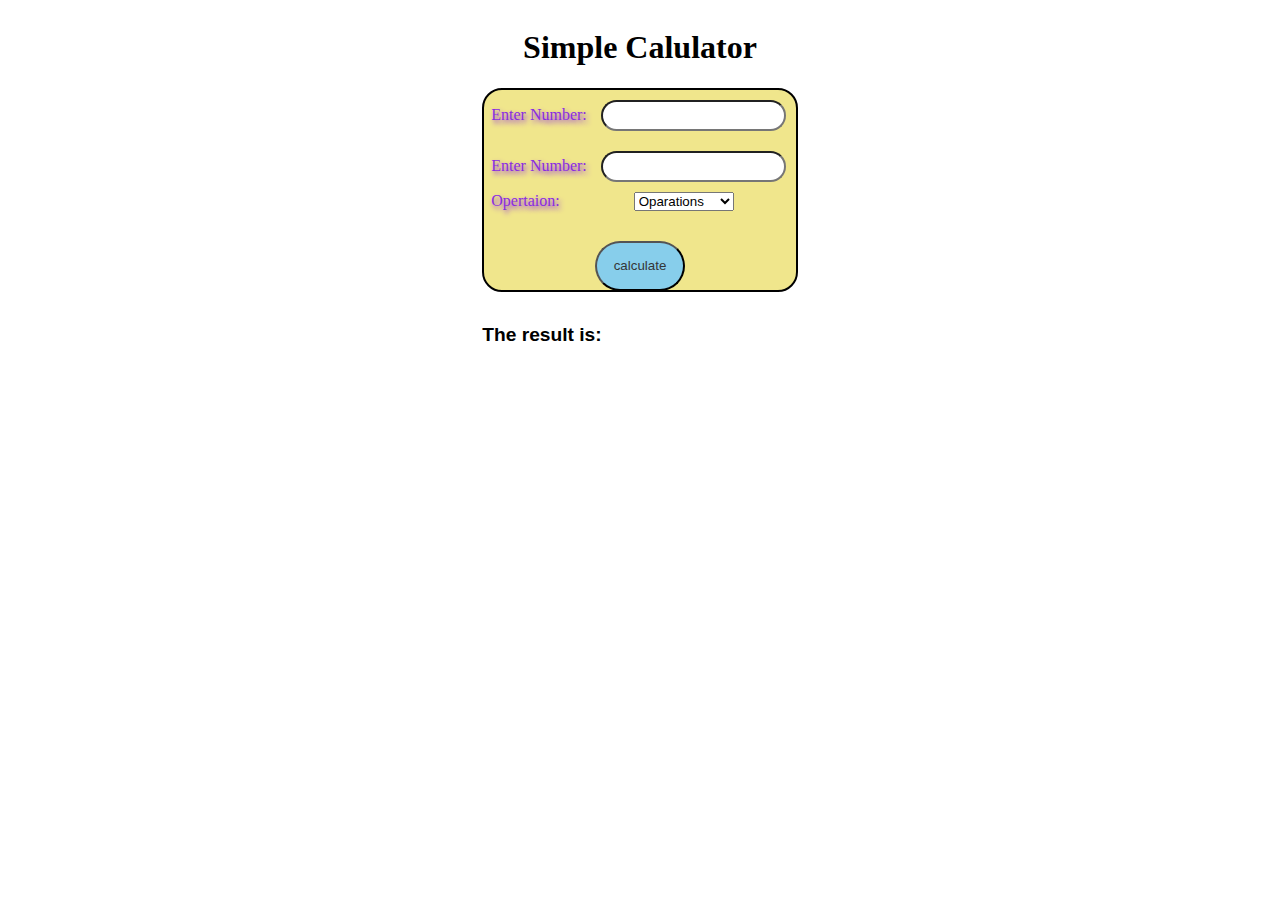
<file: Calculater.html>
<!DOCTYPE html>
<html lang="en">
<head>
    <meta charset="UTF-8">
    <meta name="viewport" content="width=<device-width>, initial-scale=1.0">
    <title>Cal</title>
    <style>
        body{
            display: grid;
            place-content: center;
        }
        .whole{
            background-color: khaki;
            height: 200px;
            border: 2px solid black;
            text-align: justify;
            border-radius: 20px;
            overflow: hidden;
        }
        label{
            margin-left: 7px;
        }
        select{
            margin-left: 70px;
            width: 100px;
            
        }
        input{
            margin: 10px;
            border-radius:50px;
            height: 25px;
        }
        label{
            color:blueviolet;
            text-shadow: 2px 3px 5px;
        }
        option{
            border-radius:7px;
        }
        .btn{
            color: rgb(52, 54, 55) ;
            background-color: skyblue;
            width: 90px;
            margin-top: 30px;
            height: 50px;
           border-radius:50px ;
        }
        .btn:hover{
            color: skyblue;
            background-color:rgb(52, 54, 55) ;

        }
        .result{
            font-family: Arial, Helvetica, sans-serif;
            font-size: larger;
        }

       </style>
</head>
<body>
    <header>
        <h1>
           <center>

               Simple Calulator
           </center> 
        </h1>
    </header>
    <div class="whole">
        <form action="" class="form" method="post">
          <label for="num1">Enter Number:</label>  
          <input id="num1" type="number" name="num1" inputmode="numeric"><br>
          <label for="num2">Enter Number:</label>
          <input id="num2"  type="number" name="num2" inputmode="numeric"><br>
          <label for="Oparators">  Opertaion:</label> 
          <select name="op" id="Oparators">
            <option value="Oparations">Oparations</option>
            <option value="+">+</option>
            <option value="-">-</option>
            <option value="*">*</option>
            <option value="/">/</option>
            <option value="^">^</option>
           </select><br>
    </form>
        <center>
            <button class="btn" onclick="calculater()" >calculate</button>
        </center>
    </div>
    <h5 id="result" class="result">The result is:  </h5>
    <script src="Calculater.js">
        
    </script>
</body>
</html>
</file>
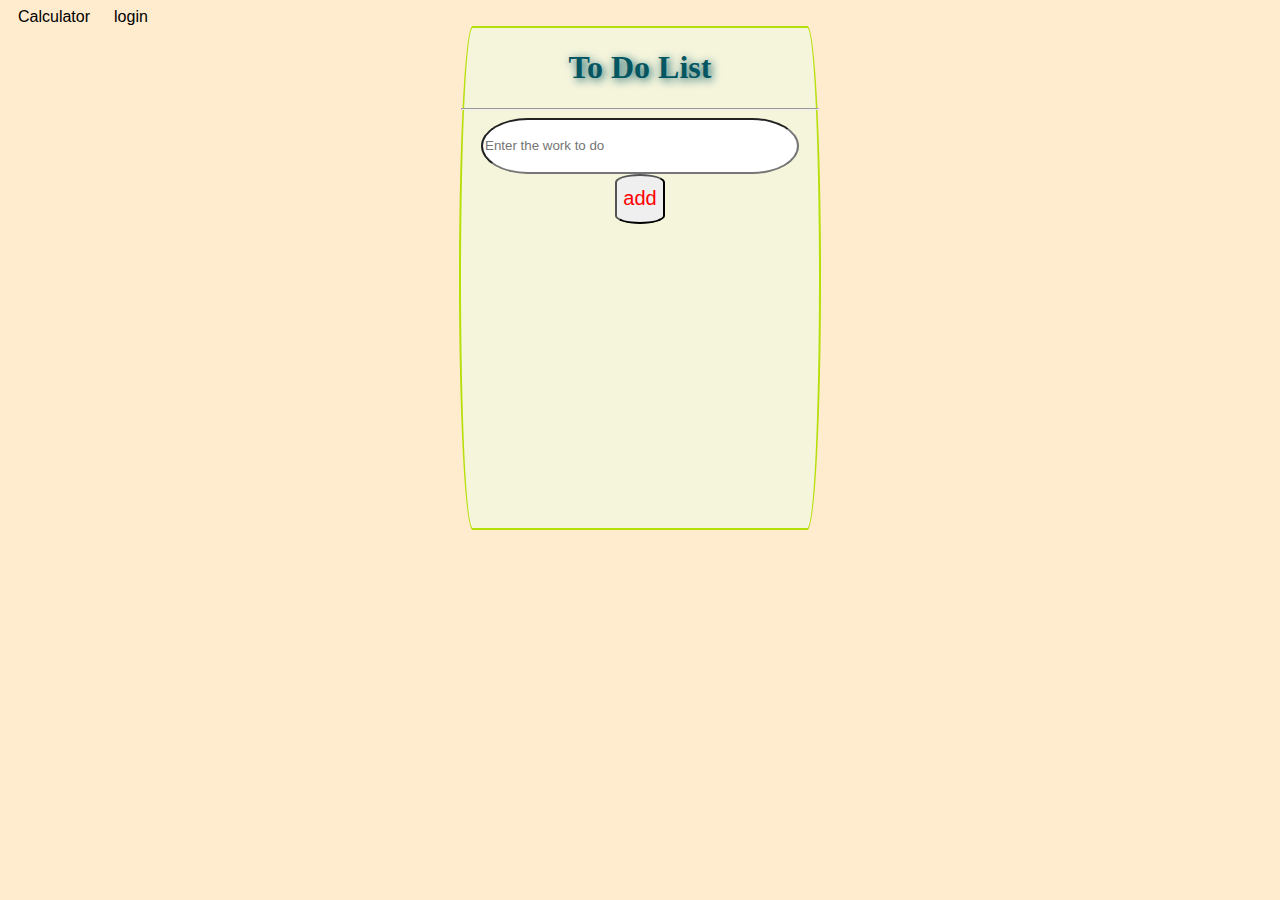
<file: to-do.html>
<!DOCTYPE html>
<html lang="en">
<head>
    <meta charset="UTF-8">
    <meta name="viewport" content="width=device-width, initial-scale=1.0">
    <title>TO-Do List</title>
    <link rel="stylesheet" href="to-do.css">
    <!-- <link rel="stylesheet" href="formcss.css"> -->
</head>
<body>
    <nav class="link-cont">
        <a href="Calculater.html" class="nav" style="color: black;">Calculator</a>
        <a href="index.html" class="nav" style="color: black;">login</a>
       
    </nav>
    <center>

        <div class="container">
            
            <h1>To Do List</h1>
            <hr>
            <input type="text" id="work" placeholder="Enter the work to do" required><button id="add">add</button>
            <div class="to-do" id="todoconatiner">
                
                
            </div>
        </div>
        
    </center>
    <script src="to-do.js"></script>
</body>
</html>
</file>
<file: to-do.css>
body{
    background-color: blanchedalmond;
}
.container{
    border: 2px solid rgb(180, 223, 7);
    width: 358px;
    text-align: center;
    background-color: beige;
    border-radius:50px/920px;
   height:500px;

}
.link-cont:hover > :not(:hover){
    opacity: 0.2;
}
.nav{
    text-decoration: none;
    font-family: 'Franklin Gothic Medium', 'Arial Narrow', Arial, sans-serif;
    color: rgb(224, 14, 14);
    transition: all 0.2s;
    margin: 10px;
}
.nav:hover{
    color: rgb(251, 5, 206);
    text-decoration: none;
} 
h1{
    font-family: fantasy;
    color: rgb(3, 86, 97);
    text-shadow: 2px 2px 10px;

}
input{
    height: 50px;
    border-radius:50px/30px;
    width: 310px
    
}
#add{
    width:50px;
}
button{
    color: red;
    height: 50px;
    width: 40px;
   font-size: 20px;
    border-radius: 90px/30px;
}
p{
    font-size: medium;
    font-weight: bolder;
    cursor: pointer;
    height: 38px;
}
</file>
<file: formcss.css>
.container3{
    border: 2px solid rgb(237, 199, 134);
    width: 300px;
    height: 400px;
    font-family: 'Manrope', sans-serif;
    font-family: 'Phudu', cursive;
    font-family: 'Roboto Condensed', sans-serif;
    padding: 30px 80px 20px;
    margin-left:500px;
    margin-top: 200px;
    border-radius:50px/200px;
    backdrop-filter: brightness(200%);
    box-shadow: 20px 30px 50px;
 
    
 
 }
 label{
    color: black;
 }
 h1{
    color: aqua;
    text-shadow: 10px 10px 15px;
 }
 link-cont{
     width: fit-content;
 }

 .link-cont:hover > :not(:hover){
     opacity: 0.2;
 }
 .nav{
     text-decoration: none;
     font-family: 'Franklin Gothic Medium', 'Arial Narrow', Arial, sans-serif;
     color: white;
     transition: all 0.2s;
     margin: 10px;
 }
 .nav:hover{
     color: greenyellow;
     text-decoration: underline;
 } 
 .btn{
     height: 35px;
     width: 90px;
     margin-top: 30px;
     background-color: skyblue;
     border: none;
     border-radius: 5px;
     color: #333;
   }
   .btn:hover{
   background-color:whitesmoke;
   color: rgb(160, 6, 6) ;
 }
 #name
 {
     margin-bottom: 20px;
 
     border-radius: 7px;
     
 }
 #email{
     margin-bottom: 20px;
     width: 200px; height:20px;
     
     border-radius: 7px;
 }
 .pass{
     margin-bottom: 10px;
     width: 200px; height:20px;
     border-radius: 7px;
 }
 h2{
     text-align: center;
 }
 
     video{
         position: absolute;
             top: 0;
             left: 0;
         width: 100%;
         height: 100%;
         object-fit: cover;
        z-index: -1;
        filter: brightness(50%) ;
        
      
        
       
     
 }
</file>
